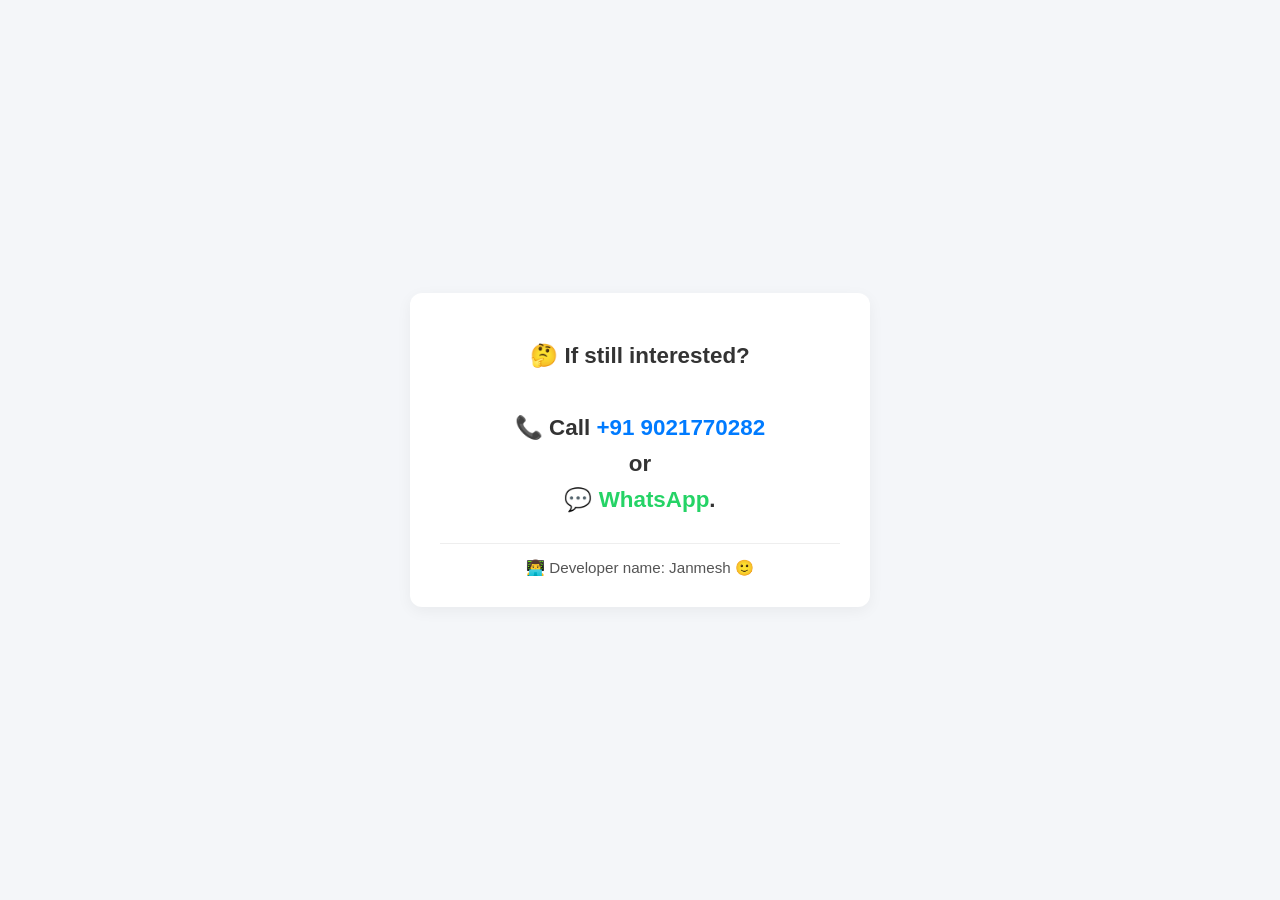
<file: index.html>
<!DOCTYPE html>
<html lang="en">
<head>
    <meta charset="UTF-8">
    <meta name="viewport" content="width=device-width, initial-scale=1.0">
    <title>Contact Janmesh</title>
    <style>
        body {
            font-family: -apple-system, BlinkMacSystemFont, "Segoe UI", Roboto, Helvetica, Arial, sans-serif;
            display: flex;
            flex-direction: column;
            justify-content: center;
            align-items: center;
            height: 100vh;
            margin: 0;
            background-color: #f4f6f9;
            color: #333;
            text-align: center;
        }
        .container {
            padding: 30px;
            background: white;
            border-radius: 12px;
            box-shadow: 0 4px 15px rgba(0, 0, 0, 0.05);
            max-width: 90%;
            width: 400px;
        }
        h1 {
            font-size: 1.4rem;
            line-height: 1.6;
            margin-bottom: 25px;
        }
        a {
            color: #007bff;
            text-decoration: none;
            font-weight: bold;
            white-space: nowrap;
        }
        a:hover {
            text-decoration: underline;
        }
        .whatsapp {
            color: #25D366;
        }
        .footer {
            margin-top: 20px;
            padding-top: 15px;
            border-top: 1px solid #eee;
            font-size: 0.95rem;
            color: #555;
            font-weight: 500;
        }
    </style>
</head>
<body>

    <div class="container">
        <h1>
            🤔 If still interested? <br><br>
            📞 Call <a href="tel:+919021770282">+91 9021770282</a> <br>
            or <br>
            💬 <a class="whatsapp" href="https://wa.me/919021770282" target="_blank">WhatsApp</a>.
        </h1>
        
        <div class="footer">
            👨‍💻 Developer name: Janmesh 🙂
        </div>
    </div>

</body>
</html>
</file>
